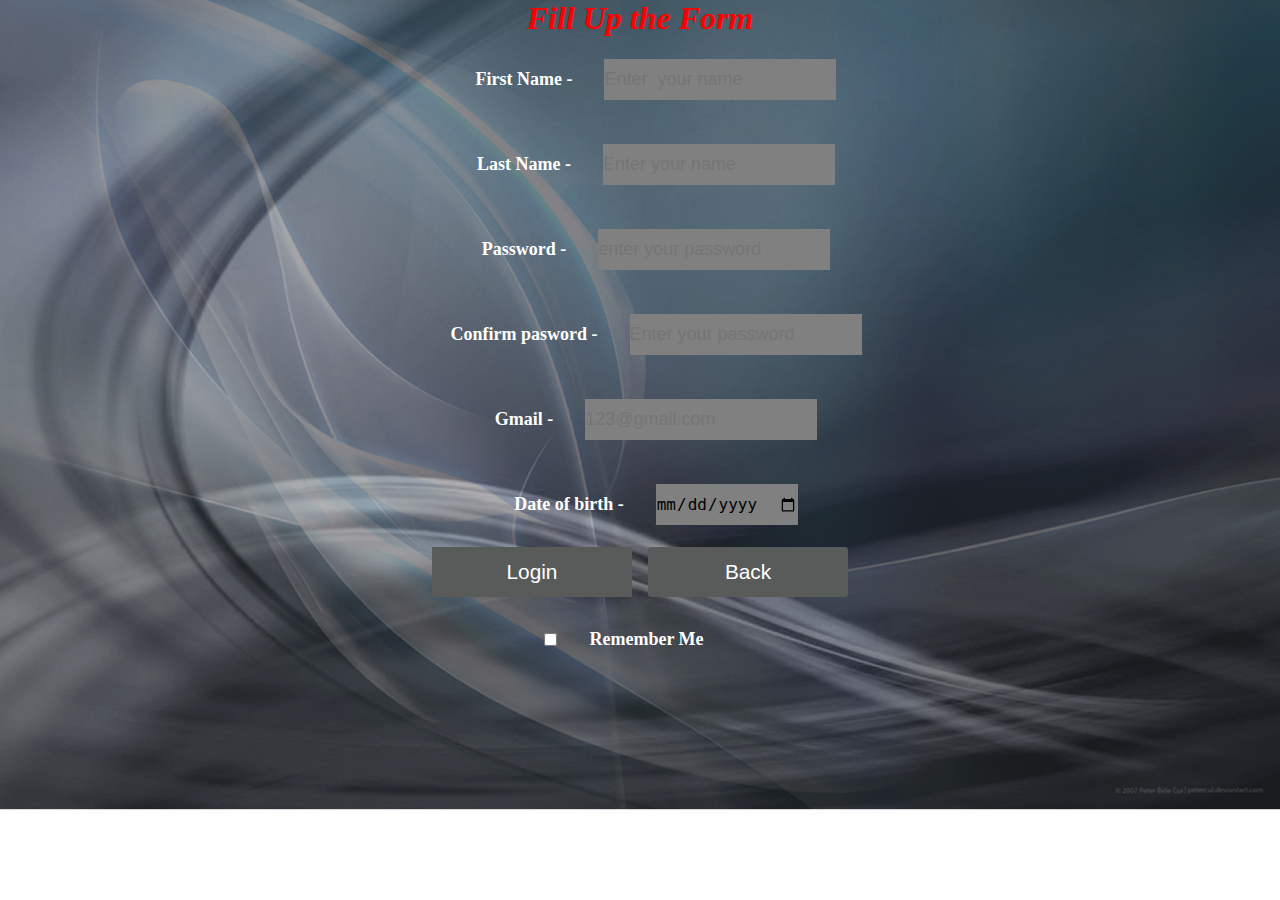
<file: explore-sign.html>
<!DOCTYPE html>
<html lang="en">

<head>
    <meta charset="UTF-8">
    <meta http-equiv="X-UA-Compatible" content="IE=edge">
    <meta name="viewport" content="width=device-width, initial-scale=1.0">
    <title>Document</title>
    <style>
        * {
            margin: 0;
            padding: 0;
        }

        .body {
            margin: 0;
            background-color: black;
            color: white;
        }
    </style>
    <link rel="stylesheet" href="CSS/sign-in.css">
</head>

<body class="container">

    <div class="error-msg" id="error-msg">
        This is error message
    </div>

    <h1 style="text-align: center; "> <i style="font-style: italic; color: red;"> Fill Up the Form </i></h1>
    <div class="login-page">

        <div class="login-box">
            <div> <label for="fname">First Name -</label></div>
            <div><input type="text" placeholder="Enter  your name" name="fname" id="fname-id" autocomplete="off"
                    required></div>
        </div>
        <div class="login-box">
            <div><label for="lname">Last Name -</label></div>
            <div><input type="text" placeholder="Enter your name" name="lname" id="lname-id" autocomplete="off"
                    required>
            </div>

        </div>

        <div class="login-box">
            <div><label for="password">Password -</label></div>
            <div><input type="password" placeholder="enter your password" name="pw" id="pw-id" required>
            </div>

        </div>

        <div class="login-box">
            <div>
                <label for="Password">Confirm pasword -</label>
            </div>
            <div>
                <input type="Password" placeholder="Enter your password" name="Password" id="cpw-id" required>
            </div>
        </div>

        <div class="login-box">
            <div>
                <label for="email">Gmail -</label>
            </div>
            <div>
                <input type="text" placeholder="123@gmail.com" name="email" id="email" autocomplete="off" required>
            </div>
        </div>

        <div class="login-box">
            <div>
                <label for="dob">Date of birth -</label>
            </div>
            <div>
                <input type="date" placeholder="" name="dob" id="dob">
            </div>
        </div>

        <div class="button-box">
            <input type="button" value="Login" class="login-button" onclick="loginaction()">
            <input type="button" value="Back" class="back-button" onclick="loginbackbutton()">

        </div>
        <div class="checkbox">
            <input type="checkbox" id="checkbox">
            <label for="remember-me">Remember Me</label></div>


    </div>




    <script src="JAVASCRIPT/explore.js"></script>
</body>


</html>
</file>
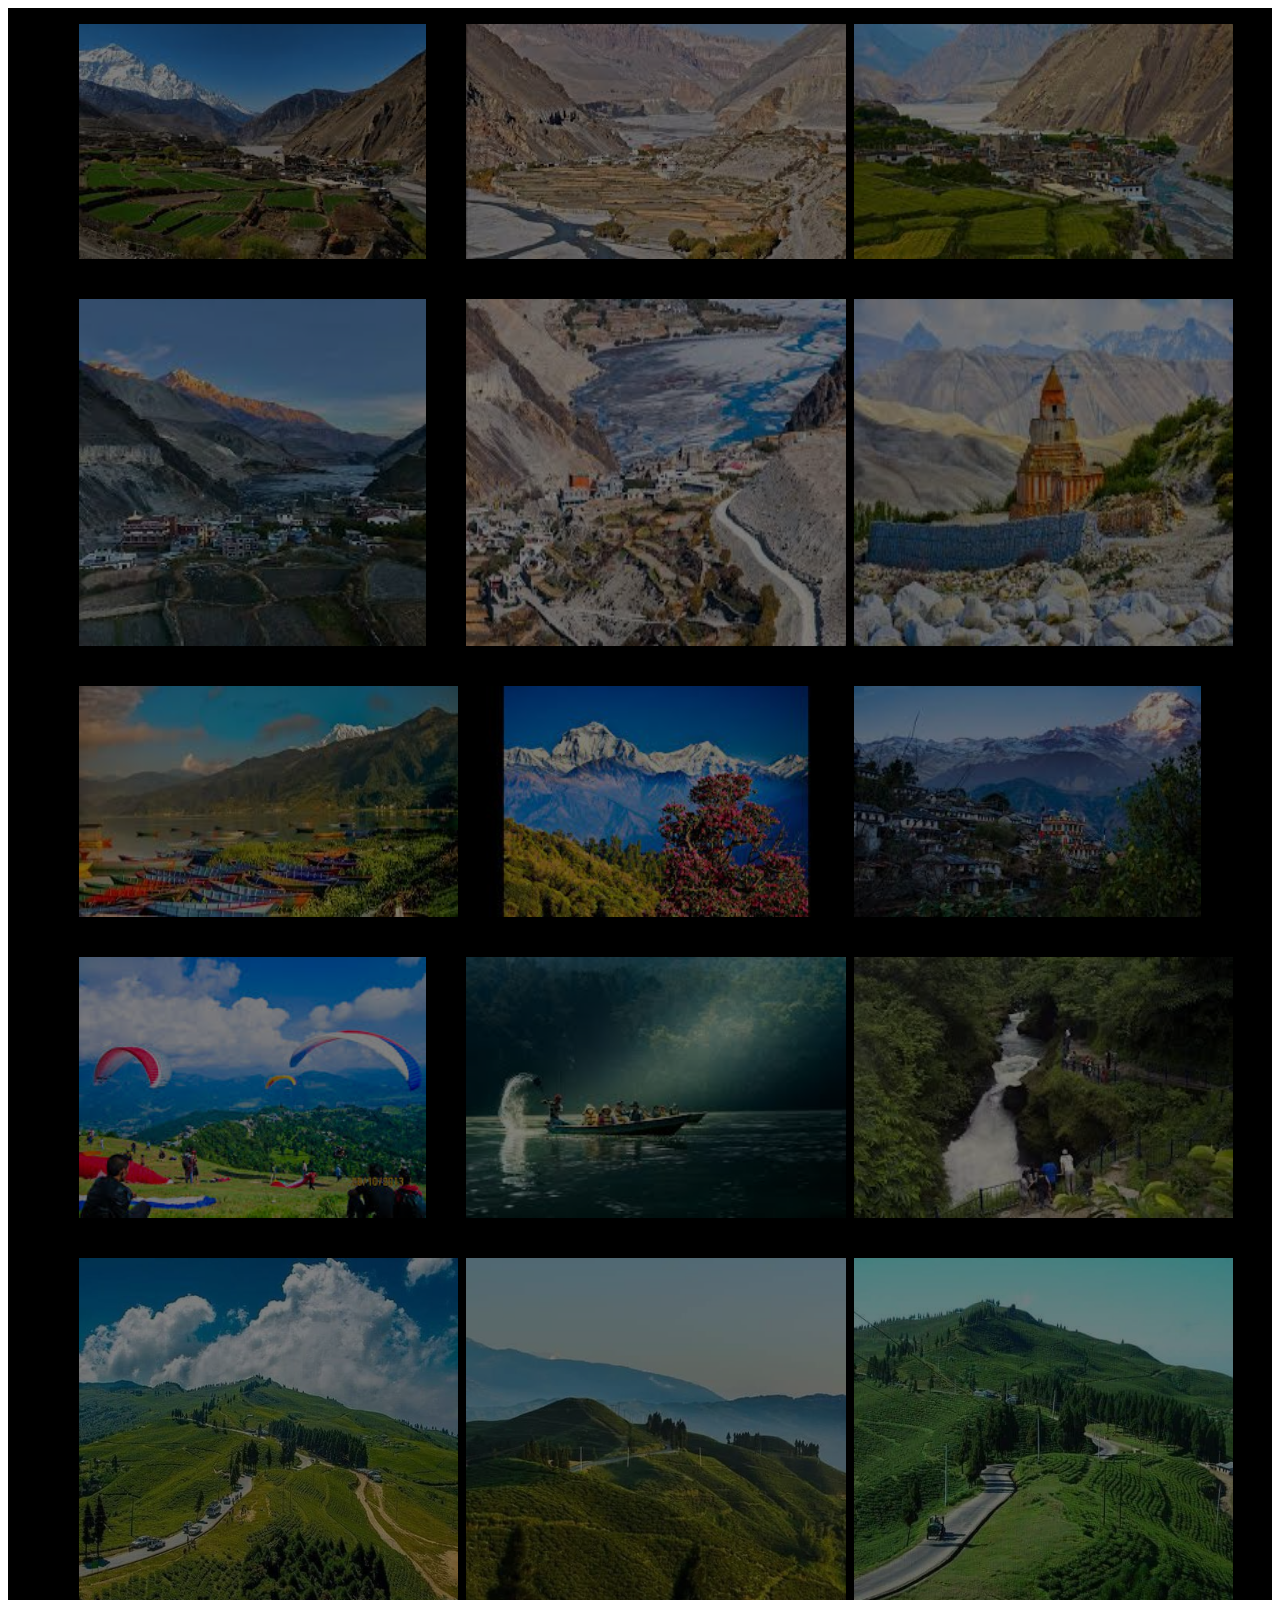
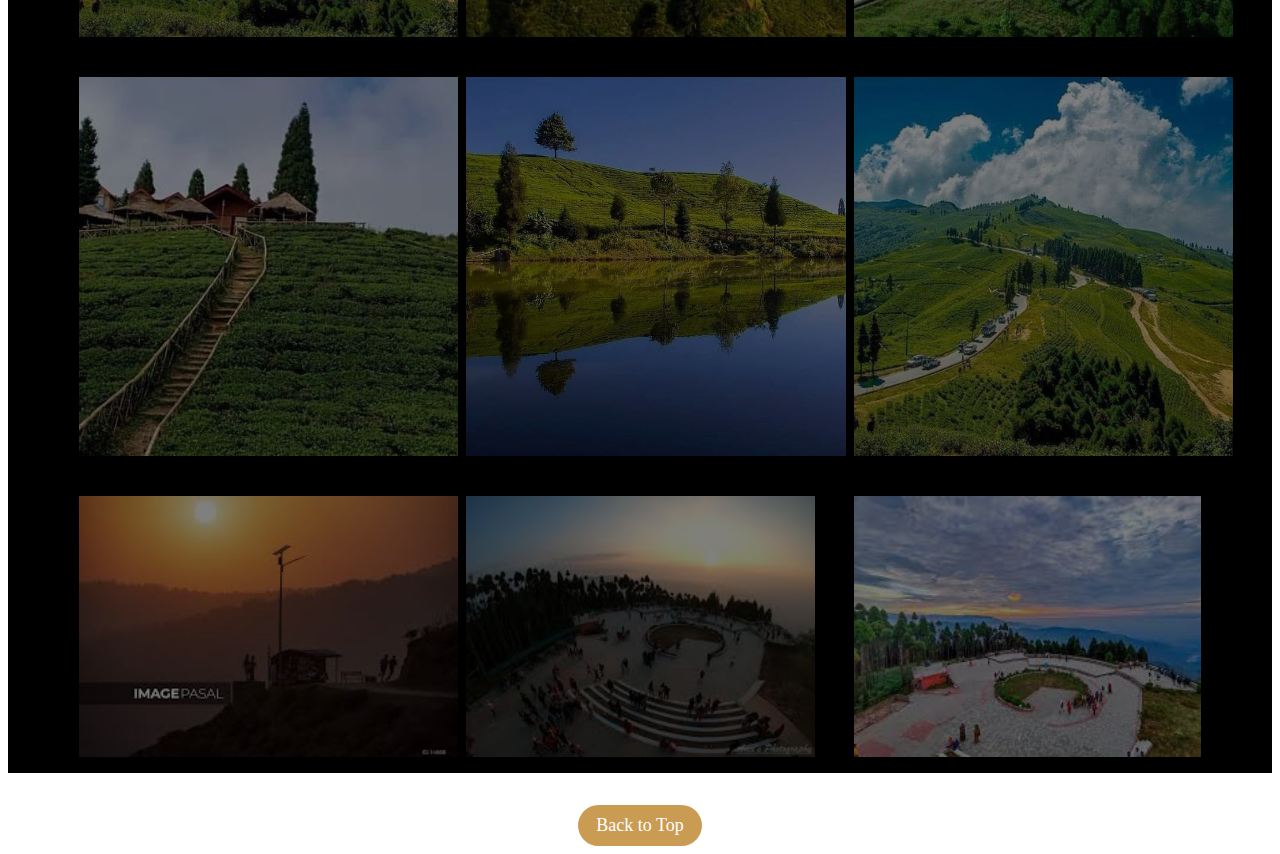
<file: image.html>
<!DOCTYPE html>
<html lang="en">

<head>
    <meta charset="UTF-8">
    <meta http-equiv="X-UA-Compatible" content="IE=edge">
    <meta name="viewport" content="width=device-width, initial-scale=1.0">
    <title>images</title>
    <link rel="stylesheet" href="CSS/ilam-pokhara-mustang.css">
</head>

<body>

    <div class="images">
        <div>
            <img src="places-image/mustang-01.jfif" alt="">
        </div>
        <div>
            <img src="places-image/mustang-02.jfif" alt="">
        </div>
        <div>
            <img src="places-image/mustang-03.jfif" alt="">
        </div>
        <div>
            <img src="places-image/mustang-04.jfif" alt="">
        </div>
        <div>
            <img src="places-image/mustang-05.jfif" alt="">
        </div>
        <div>
            <img src="places-image/mustang-06.jfif" alt="">
        </div>
        <div>
            <img src="places-image/pokhara-01.jfif" alt="">
        </div>
        <div>
            <img src="places-image/pokhara-02.jfif" alt="">
        </div>
        <div>
            <img src="places-image/pokhara-03.jfif" alt="">
        </div>
        <div>
            <img src="places-image/pokhara-04.jfif" alt="">
        </div>
        <div>
            <img src="places-image/pokhara-05.jfif" alt="">
        </div>
        <div>
            <img src="places-image/pokhara-06.jfif" alt="">
        </div>
        <div>
            <img src="places-image/ilam-01.jpg" alt="">
        </div>
        <div>
            <img src="places-image/ilam-02.jpg" alt="">
        </div>
        <div>
            <img src="places-image/ilam-03.jpg" alt="">
        </div>
        <div>
            <img src="places-image/ilam04.jpg" alt="">
        </div>
        <div>
            <img src="places-image/ilam-05.jpg" alt="">
        </div>
        <div>
            <img src="places-image/ilam-06.jpg" alt="">
        </div>
        <!-- <div>
            <img src="/places-image/ilam-07.jfif" alt="">
        </div> -->
        <div>
            <img src="/places-image/ilam-08.jfif" alt="">
        </div>
        <div>
            <img src="places-image/ilam-09.jfif" alt="">
        </div>
        <div>
            <img src="places-image/ilam-10.jfif" alt="">
        </div>


    </div>
    <div class="back-button-div"> <a href="index.html" class="back-button">Back to Top</a></div>
</body>

</html>
</file>
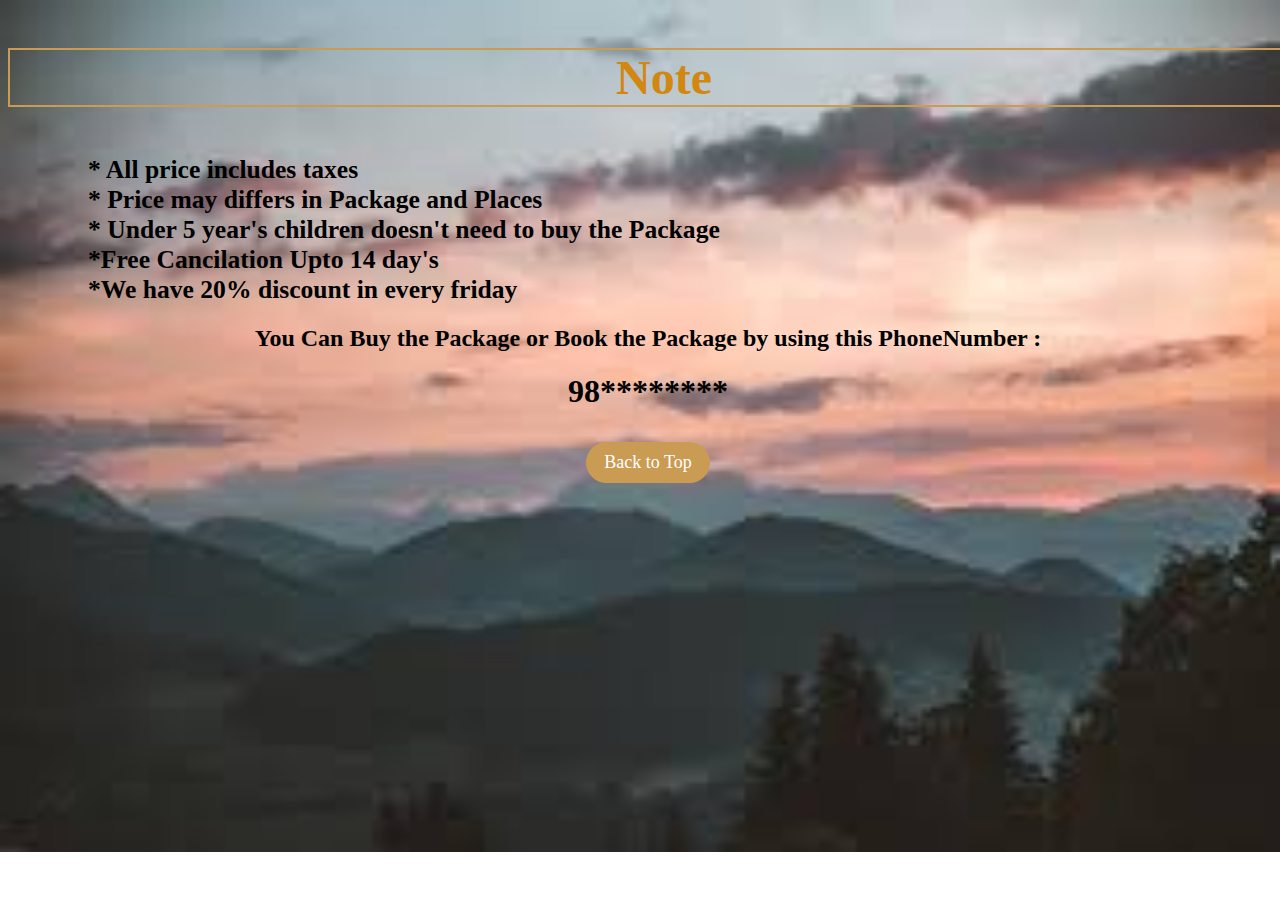
<file: price.html>
<!DOCTYPE html>
<html lang="en">

<head>
    <meta charset="UTF-8">
    <meta http-equiv="X-UA-Compatible" content="IE=edge">
    <meta name="viewport" content="width=device-width, initial-scale=1.0">
    <title>Price </title>
    <link rel="stylesheet" href="CSS/price.css">
</head>

<body>
    

    <div class="note">
     <p>Note</p>
     <span> * All price includes taxes</span> <br>
     <span> * Price may differs in Package and Places </span> <br>
     <span> * Under 5 year's  children doesn't need to buy the Package</span> <br>
     <span>*Free Cancilation Upto 14 day's</span> <br>
     <span>*We have 20% discount in every friday</span>

     <h2 style="text-align: center;">You Can Buy the Package or Book the Package by using this PhoneNumber : <br>
         </h2>
         <h1 style="text-align: center;">98********</h1>
     
    </div>
    <div class="back-button-div"> <a href="index.html" class="back-button">Back to Top</a></div>
    
</body>

</html>
</file>
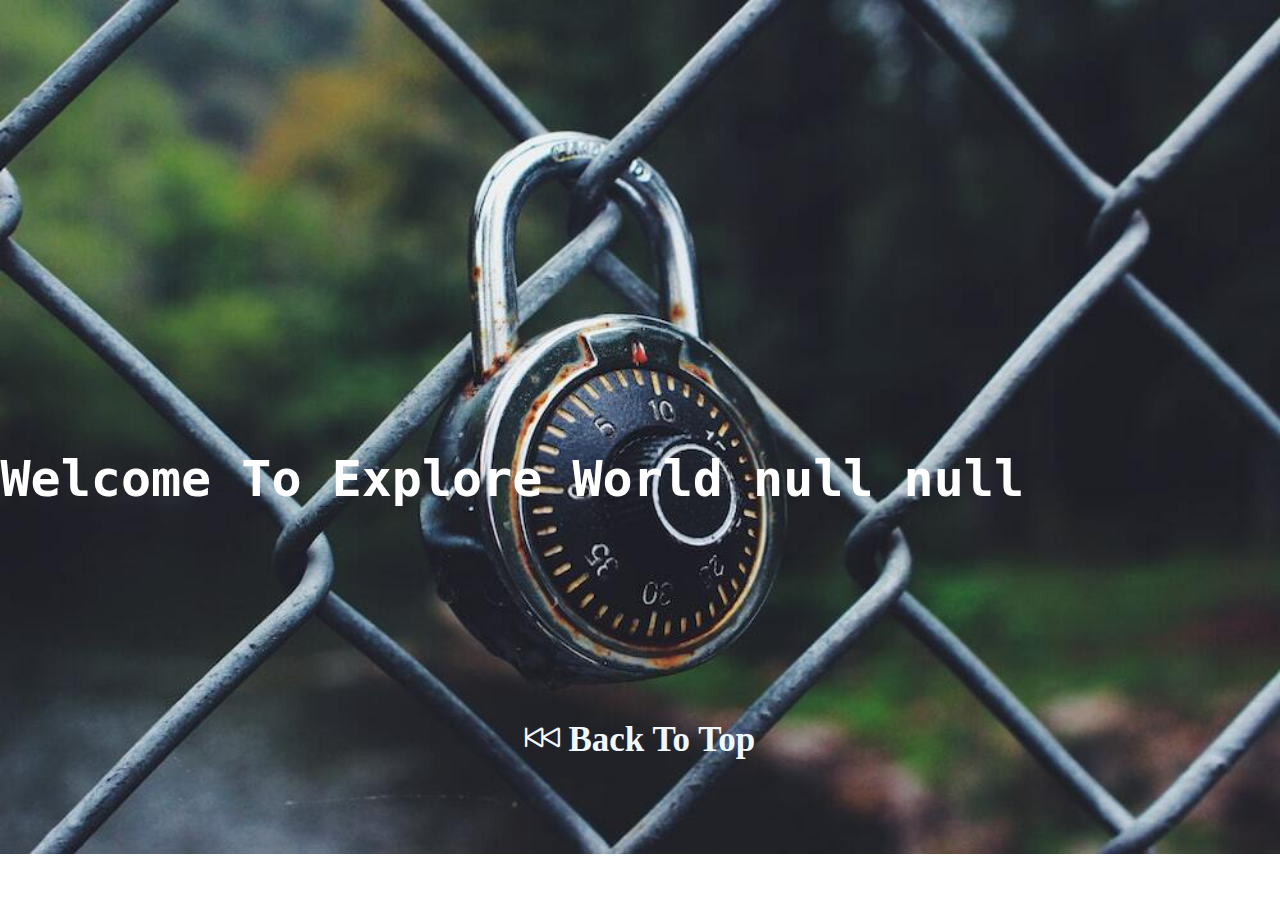
<file: welcome.html>
<!DOCTYPE html>
<html lang="en">

<head>
    <meta charset="UTF-8">
    <meta http-equiv="X-UA-Compatible" content="IE=edge">
    <meta name="viewport" content="width=device-width, initial-scale=1.0">
    <title>welcome</title>
    <link rel="stylesheet" href="CSS/welcome.css">
    <link rel="stylesheet" href="https://cdn.jsdelivr.net/npm/bootstrap-icons@1.10.3/font/bootstrap-icons.css">
</head>

<body style="text-align: center;">

    <div id="title-id">
        Welcome To Explore World
    </div>
    <div class="welcome-back-button">
        <a href="explore-sign.html"> <i class="bi bi-skip-backward"></i> Back To Top</a>
    </div>
    <script src="JAVASCRIPT/welcome.js"></script>

</body>

</html>
</file>
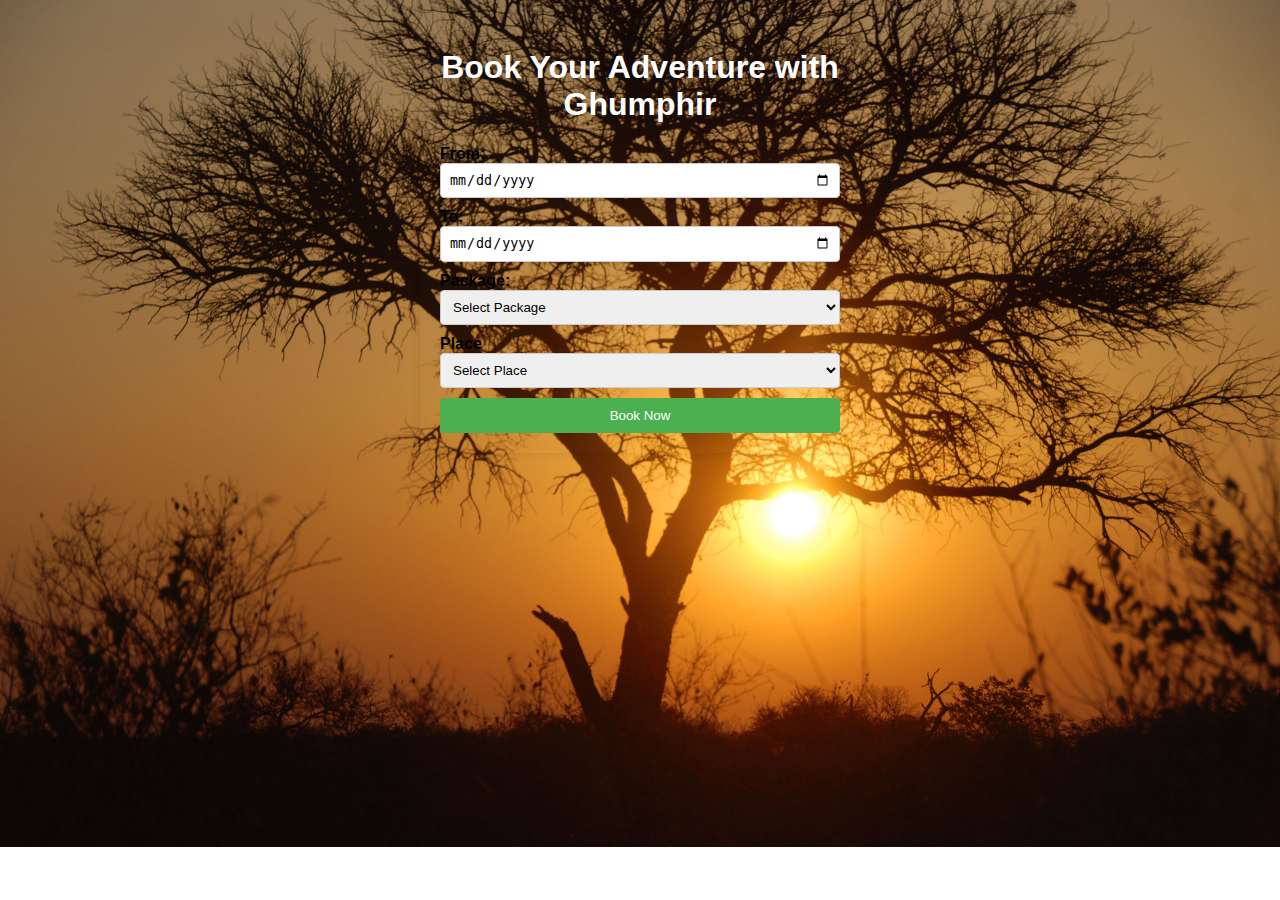
<file: Html/Booking-page.html>
<!DOCTYPE html>
<html lang="en">

<head>
  <meta charset="UTF-8">
  <meta http-equiv="X-UA-Compatible" content="IE=edge">
  <meta name="viewport" content="width=device-width, initial-scale=1.0">
  <title>Booking-page</title>
  <link rel="stylesheet" href="/CSS/Bookingpage.css">
</head>

<body>
  <div class="container">
    <h1>Book Your Adventure with Ghumphir</h1>
    <form id="bookingForm">
      <label for="fromDate">From:</label>
      <input type="date" id="fromDate" required>

      <label for="toDate">To:</label>
      <input type="date" id="toDate" required>

      <label for="package">Package:</label>
      <select id="package" required>
        <option value="">Select Package</option>
        <option value="family">Family Package</option>
        <option value="friends">Friends Package</option>
        <option value="couple">Couple Package</option>

      </select>
      <label for="place">Place</label>
      <select id="place" required>
        <option value="">Select Place</option>
        <option value="">Pokhara</option>
        <option value="">Mustang</option>
        <option value="">Ilam</option>
        <option value="">Custom</option>


      </select>

      <button type="submit">Book Now</button>
    </form>
  </div>

  <script>
    function handleFormSubmit(event) {
      event.preventDefault();


      const fromDate = document.getElementById("fromDate").value;
      const toDate = document.getElementById("toDate").value;
      const package = document.getElementById("package").value;
      const place = document.getElementById("place").value;


      // Display a success message
      alert("Booking successful!");

      // Reset the form
      document.getElementById("bookingForm").reset();
    }

    // Add event listener to the form's submit event
    document.getElementById("bookingForm").addEventListener("submit", handleFormSubmit);
  </script>
</body>

</html>
</file>
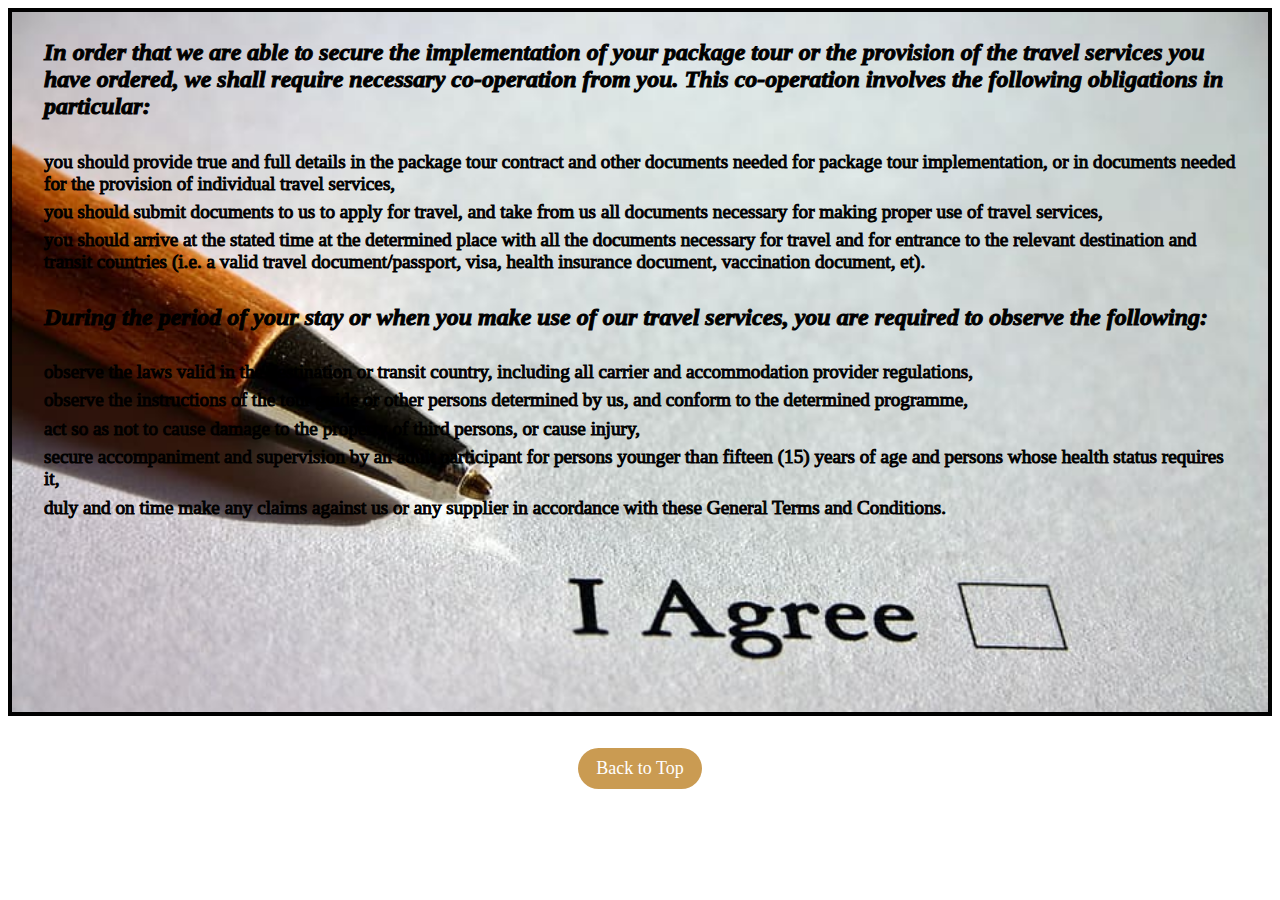
<file: Html/Terms&con.html>
<!DOCTYPE html>
<html lang="en">

<head>
    <meta charset="UTF-8">
    <meta http-equiv="X-UA-Compatible" content="IE=edge">
    <meta name="viewport" content="width=device-width, initial-scale=1.0">
    <title>Terms&conditions</title>
    <link rel="stylesheet" href="../CSS/Terms&conditions.css">
</head>

<body>
    <div class="terms">
        <p>In order that we are able to secure the implementation of your package tour or the provision of the travel
            services
            you have
            ordered, we shall require necessary co-operation from you. This co-operation involves the following
            obligations
            in
            particular:</p>
        <li> you should provide true and full details in the package tour contract and other
            documents needed for package tour implementation, or in documents needed
            for the provision of individual travel services,</li>
        <li> you should submit documents to us to apply for travel, and take from us all documents
            necessary for making proper use of travel services,</li>

        <li> you should arrive at the stated time at the determined place with all the documents necessary
            for travel and for entrance to the relevant destination and transit countries (i.e. a valid travel
            document/passport, visa, health insurance document, vaccination document, et).</li>

        <p>During the period of your stay or when you make use of our travel services, you are required to observe the
            following:</p>

        <li> observe the laws valid in the destination or transit country, including all carrier
            and accommodation provider regulations,</li>
        <li>  observe the instructions of the tour guide or other persons determined by us, and conform
            to the determined programme,</li>
        <li> act so as not to cause damage to the property of third persons, or cause injury,</li>
        <li> secure accompaniment and supervision by an adult participant for persons younger
            than fifteen (15) years of age and persons whose health status requires it,</li>
        <li>  duly and on time make any claims against us or any supplier in accordance
            with these General Terms and Conditions.</li>
    </div>

    
    <div class="back-button-div"> <a href="../index.html" class="back-button">Back to Top</a></div>
    










</body>

</html>
</file>
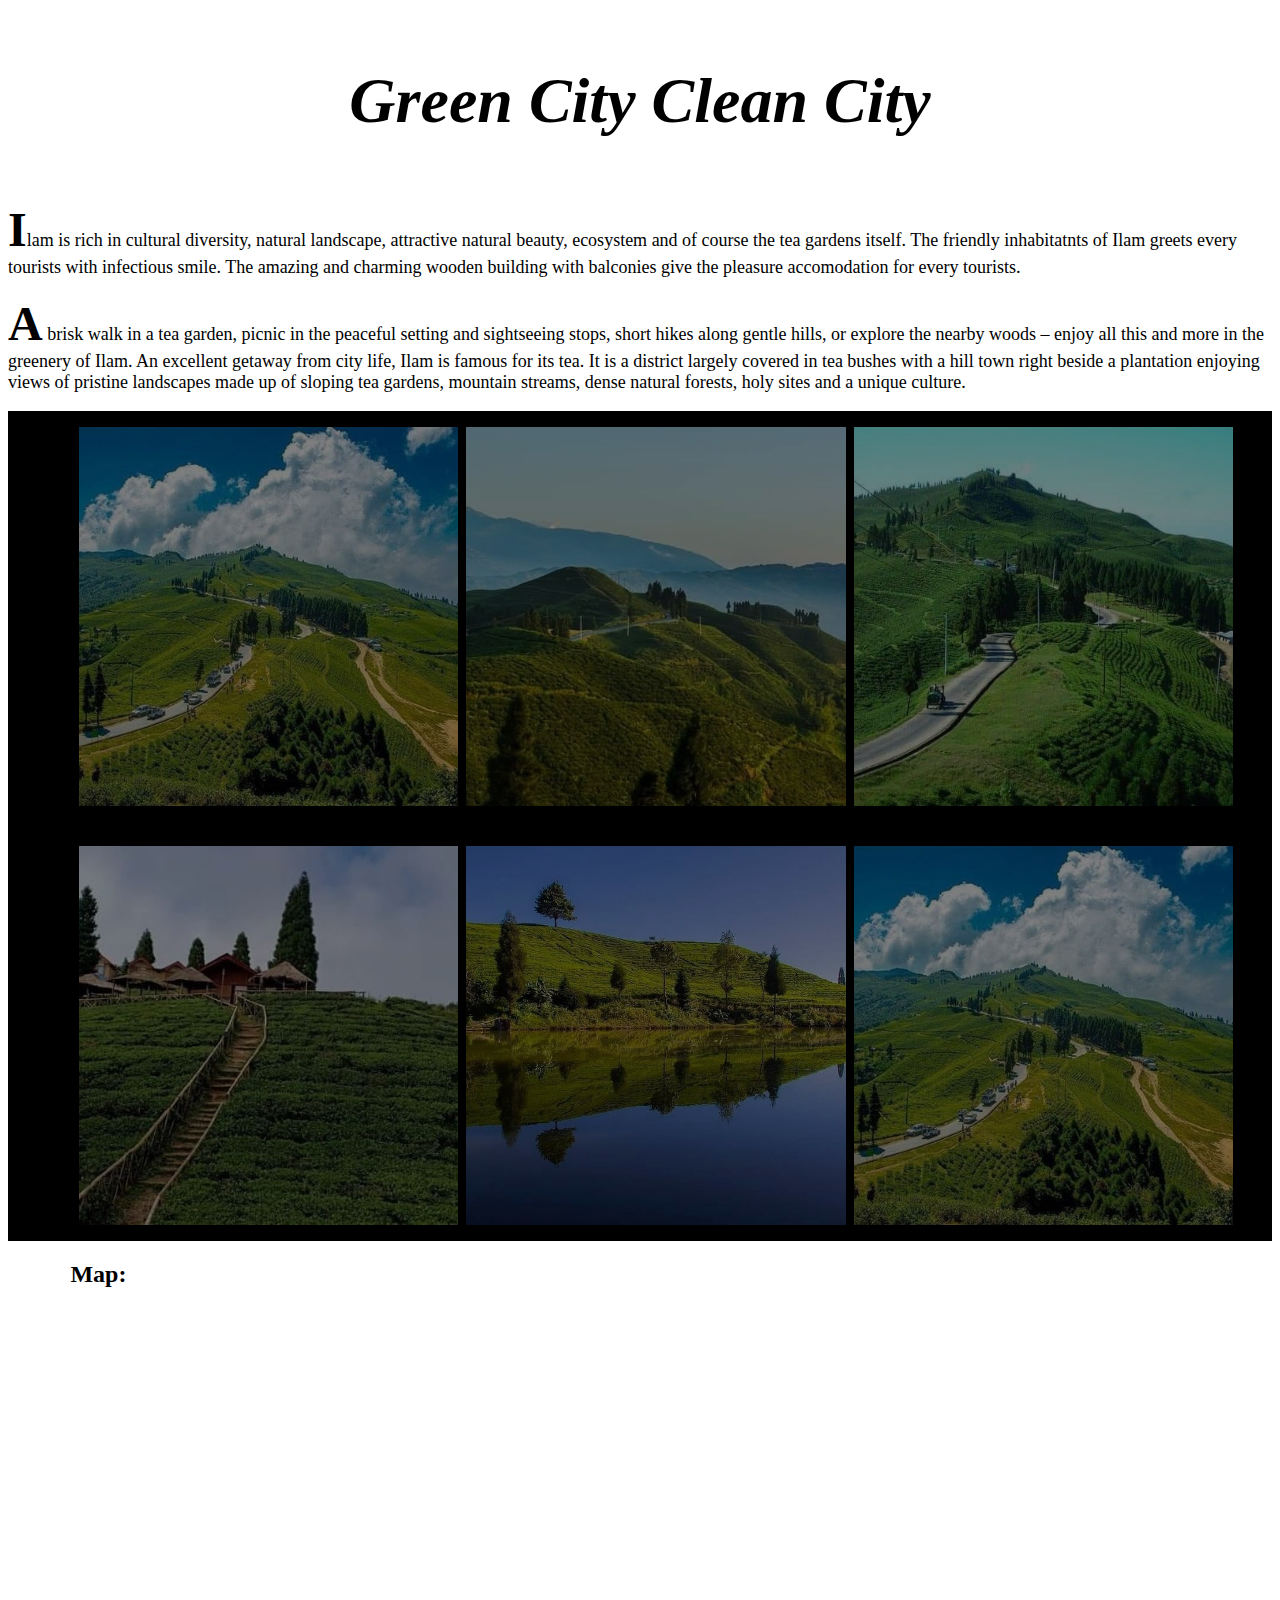
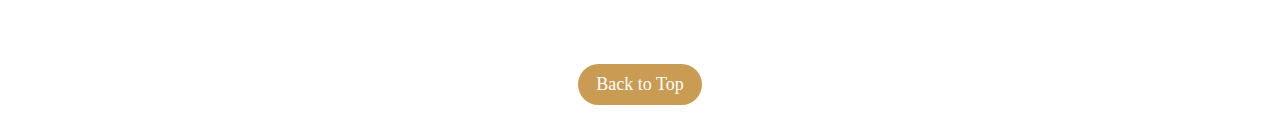
<file: places-html/ilam.html>
<!DOCTYPE html>
<html lang="en">

<head>
    <meta charset="UTF-8">
    <meta http-equiv="X-UA-Compatible" content="IE=edge">
    <meta name="viewport" content="width=device-width, initial-scale=1.0">
    <title>ilam</title>
    <link rel="stylesheet" href="../CSS/ilam-pokhara-mustang.css">
</head>

<body>
    <div class="container">

        <p>Green City Clean City</p>
        <div class="text">
            <p>
                Ilam is rich in cultural diversity, natural landscape, attractive natural beauty, ecosystem and of
                course
                the tea gardens itself. The friendly inhabitatnts of Ilam greets every tourists with infectious smile.
                The
                amazing and charming wooden building with balconies give the pleasure accomodation for every tourists.
            </p>

            <p>
                A brisk walk in a tea garden, picnic in the peaceful setting and sightseeing stops, short hikes along
                gentle hills, or explore the nearby woods – enjoy all this and more in the greenery of Ilam.

                An excellent getaway from city life, Ilam is famous for its tea. It is a district largely covered in tea
                bushes with a hill town right beside a plantation enjoying views of pristine landscapes made up of
                sloping tea gardens, mountain streams, dense natural forests, holy sites and a unique culture.
            </p>
        </div>

        <div class="images">
            <div>
                <img src="../places-image/ilam-01.jpg" alt="">
            </div>
            <div>
                <img src="../places-image/ilam-02.jpg" alt="">
            </div>
            <div>
                <img src="/places-image/ilam-03.jpg" alt="">
            </div>
            <div>
                <img src="../places-image/ilam04.jpg" alt="">
            </div>
            <div>
                <img src="../places-image/ilam-05.jpg" alt="">
            </div>
            <div>
                <img src="../places-image/ilam-06.jpg" alt="">
            </div>
        </div>


    </div>
    <div class="map">
        <h2>Map:</h2>
        <iframe
            src="https://www.google.com/maps/embed?pb=!1m18!1m12!1m3!1d14231.271136145739!2d87.9169636477885!3d26.909277458155234!2m3!1f0!2f0!3f0!3m2!1i1024!2i768!4f13.1!3m3!1m2!1s0x39e5c3933be14d23%3A0x90060622ff0776f8!2sIlam%2057300%2C%20Nepal!5e0!3m2!1sen!2sjp!4v1678076916008!5m2!1sen!2sjp"
            width="600" height="450" style="border:0;" allowfullscreen="" loading="lazy"
            referrerpolicy="no-referrer-when-downgrade"></iframe>
    </div>

    <div class="back-button-div"> <a href="../index.html" class="back-button">Back to Top</a></div>



</body>

</html>
</file>
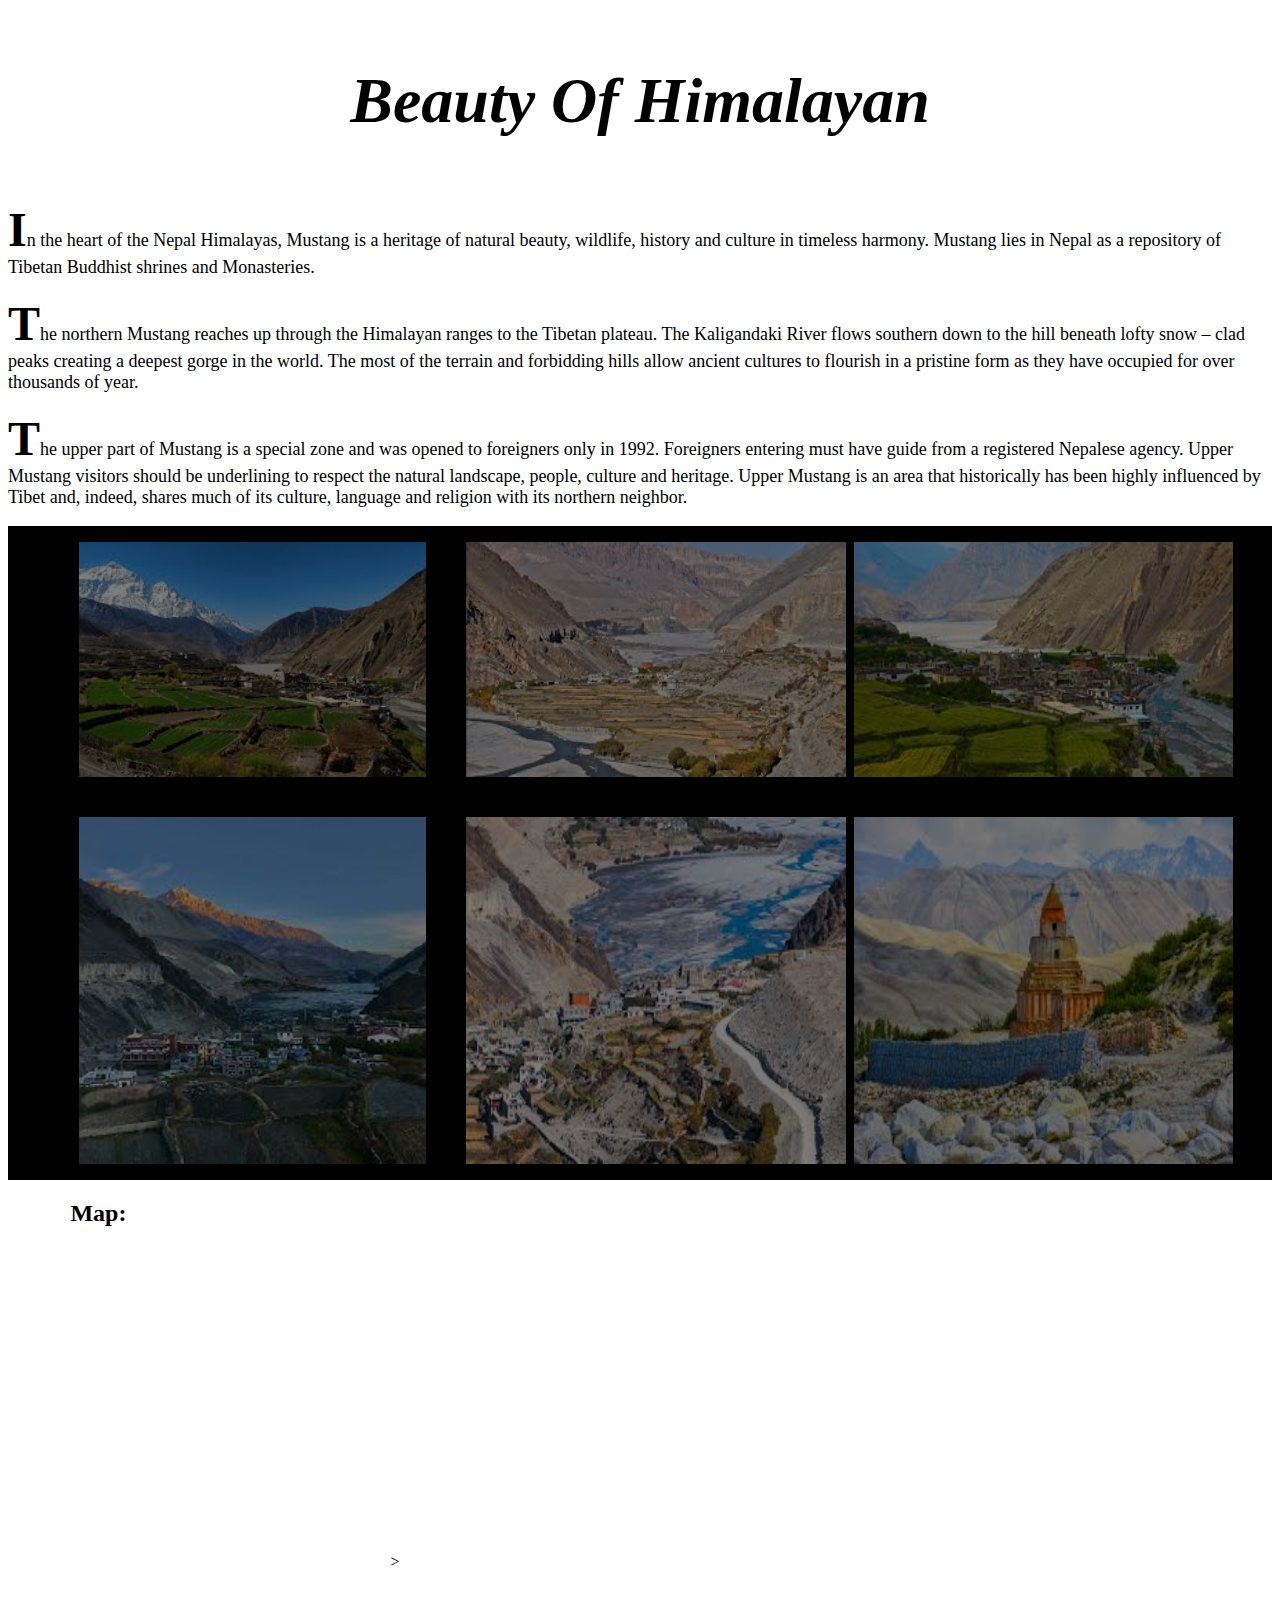
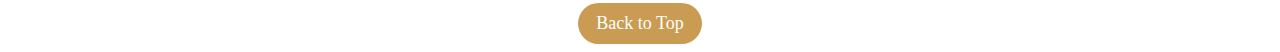
<file: places-html/mustang.html>
<!DOCTYPE html>
<html lang="en">

<head>
    <meta charset="UTF-8">
    <meta http-equiv="X-UA-Compatible" content="IE=edge">
    <meta name="viewport" content="width=device-width, initial-scale=1.0">
    <title>Mustang</title>
    <link rel="stylesheet" href="/CSS/ilam-pokhara-mustang.css">
</head>

<body>
    <div class="container">

        <p>Beauty Of Himalayan</p>
        <div class="text">
            <p>
                In the heart of the Nepal Himalayas, Mustang is a heritage of natural beauty, wildlife, history and
                culture in timeless harmony. Mustang lies in Nepal as a repository of Tibetan Buddhist shrines and
                Monasteries.
            </p>

            <p>
                The northern Mustang reaches up through the Himalayan ranges to the Tibetan plateau. The Kaligandaki
                River flows southern down to the hill beneath lofty snow – clad peaks creating a deepest gorge in the
                world. The most of the terrain and forbidding hills allow ancient cultures to flourish in a pristine
                form as they have occupied for over thousands of year.
            </p>
            <p>
                The upper part of Mustang is a special zone and was opened to foreigners only in 1992. Foreigners
                entering must have guide from a registered Nepalese agency. Upper Mustang visitors should be underlining
                to respect the natural landscape, people, culture and heritage. Upper Mustang is an area that
                historically has been highly influenced by Tibet and, indeed, shares much of its culture, language and
                religion with its northern neighbor.

            </p>
        </div>

        <div class="images">
            <div>
                <img src="/places-image/mustang-01.jfif" alt="">
            </div>
            <div>
                <img src="/places-image/mustang-02.jfif" alt="">
            </div>
            <div>
                <img src="/places-image/mustang-03.jfif" alt="">
            </div>
            <div>
                <img src="/places-image/mustang-04.jfif" alt="">
            </div>
            <div>
                <img src="/places-image/mustang-05.jfif" alt="">
            </div>
            <div>
                <img src="/places-image/mustang-06.jfif" alt="">
            </div>
        </div>
        <div class="map">
            <h2>Map:</h2>
            <iframe
                src="https://www.google.com/maps/embed?pb=!1m18!1m12!1m3!1d893779.8466587743!2d83.30311934609763!3d28.94800844262379!2m3!1f0!2f0!3f0!3m2!1i1024!2i768!4f13.1!3m3!1m2!1s0x39be6c7eb19f2ab7%3A0x2c40a8c5a03d3c04!2sMustang%2C%20Nepal!5e0!3m2!1sen!2sjp!4v1678154450458!5m2!1sen!2sjp"
                width="600" height="450" style="border:0;" allowfullscreen="" loading="lazy"
                referrerpolicy="no-referrer-when-downgrade"></iframe>>
        </div>

    </div>
    <div class="back-button-div"> <a href="../index.html" class="back-button">Back to Top</a></div>




</body>

</html>
</file>
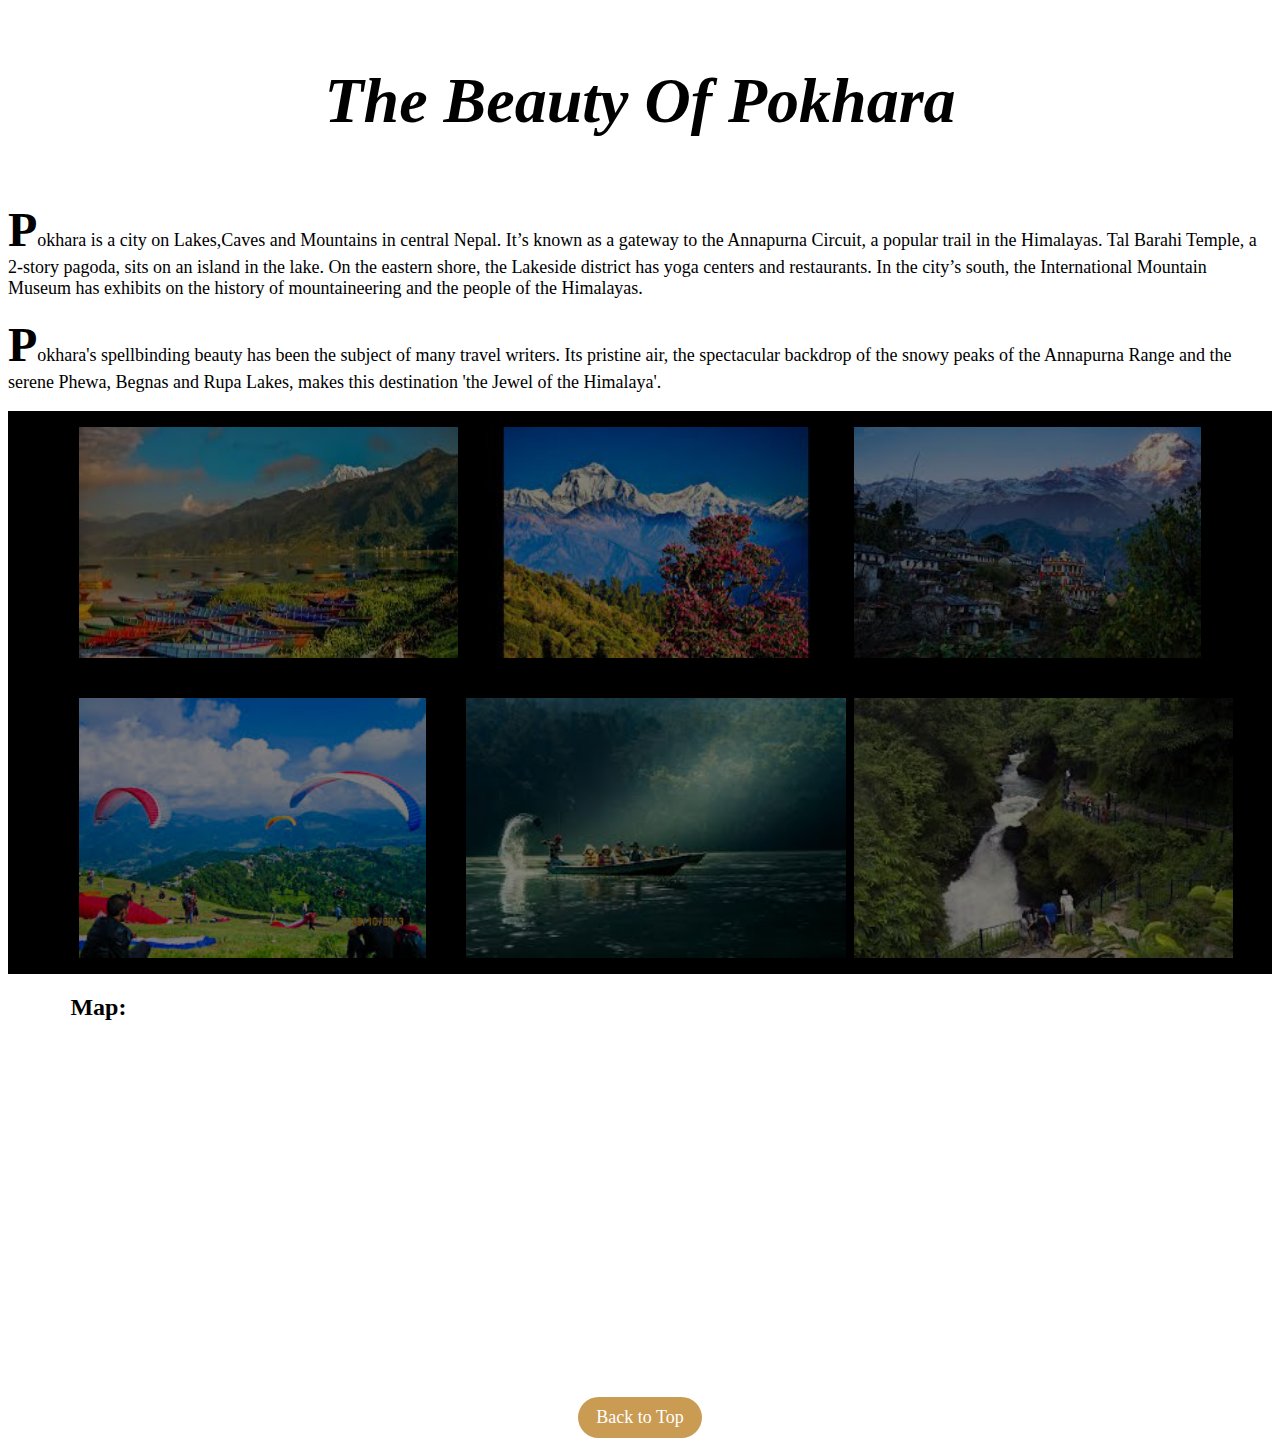
<file: places-html/pokhara.html>
<!DOCTYPE html>
<html lang="en">

<head>
    <meta charset="UTF-8">
    <meta http-equiv="X-UA-Compatible" content="IE=edge">
    <meta name="viewport" content="width=device-width, initial-scale=1.0">
    <title>Pokhara</title>
    <link rel="stylesheet" href="/CSS/ilam-pokhara-mustang.css">
</head>

<body>
    <div class="container">

        <p>The Beauty Of Pokhara</p>
        <div class="text">
            <p>
                Pokhara is a city on Lakes,Caves and Mountains in central Nepal. It’s known as a gateway to the
                Annapurna Circuit, a popular trail in the Himalayas. Tal Barahi Temple, a 2-story pagoda, sits on an
                island in the lake. On the eastern shore, the Lakeside district has yoga centers and restaurants. In the
                city’s south, the International Mountain Museum has exhibits on the history of mountaineering and the
                people of the Himalayas.
            </p>

            <p>
                Pokhara's spellbinding beauty has been the subject of many travel writers. Its pristine air, the
                spectacular backdrop of the snowy peaks of the Annapurna Range and the serene Phewa, Begnas and Rupa
                Lakes, makes this destination 'the Jewel of the Himalaya'.
            </p>
        </div>

        <div class="images">
            <div>
                <img src="/places-image/pokhara-01.jfif" alt="">
            </div>
            <div>
                <img src="/places-image/pokhara-02.jfif" alt="">
            </div>
            <div>
                <img src="/places-image/pokhara-03.jfif" alt="">
            </div>
            <div>
                <img src="/places-image/pokhara-04.jfif" alt="">
            </div>
            <div>
                <img src="/places-image/pokhara-05.jfif" alt="">
            </div>
            <div>
                <img src="/places-image/pokhara-06.jfif" alt="">
            </div>

        </div>

        <div class="map">
            <h2>Map:</h2>
            <iframe
                src="https://www.google.com/maps/embed?pb=!1m18!1m12!1m3!1d224976.70008035397!2d83.68597915816932!3d28.22975861943484!2m3!1f0!2f0!3f0!3m2!1i1024!2i768!4f13.1!3m3!1m2!1s0x3995937bbf0376ff%3A0xf6cf823b25802164!2sPokhara%2C%20Nepal!5e0!3m2!1sen!2sjp!4v1678154498851!5m2!1sen!2sjp"
                width="600" height="450" style="border:0;" allowfullscreen="" loading="lazy"
                referrerpolicy="no-referrer-when-downgrade"></iframe>
        </div>
    </div>
    <div class="back-button-div"> <a href="../index.html" class="back-button">Back to Top</a></div>



</body>

</html>
</file>
<file: CSS/sign-in.css>
.button-box{
    display: flex;
   gap: 1rem;
    justify-content: center;
    justify-content: space-between;
}

.container{
    
   background-image: url(/images/login-page.png);
    color: white;
    height: 400px;
    background-repeat: no-repeat;
    background-size: cover;
    
}


.login-button {
    background-color: rgb(89, 91, 91);
    font-size: 1.3rem;
   
    
    color: white;
    text-align: center;
    flex: 999;
    flex-direction: row;
    width: 200px;
    height: 50px;
  
}

.back-button {
    background-color: rgb(89, 91, 91);
    font-size: 1.3rem;
    border-radius: 3px;
    border-color: solid white 2px;
    color: white;
    width: 200px;
    height: 50px;
text-align: center;
    flex: 999;
    flex-direction: left;

}

.login-button:hover {
    background-color: transparent;
    transition: 1s;
}

.back-button:hover {
    background-color: transparent;
    transition: 1s;
}

label {
    font-weight: bolder;
    font-size: large;
    color: white;
    display: flex;
    flex-direction: row;
    text-align: center;
   padding: 2rem;
   

}
#checkbox{
    background-color: white;
}
.checkbox{
    display: flex;
    justify-content: center;
    flex-direction: row;
    font-size: larger;
}


input {
    padding: 0.6rem 0rem;
    color: black;
    border: 2px solid black;
    font-size: large;
    background-color: grey;
    border-style: hidden;
    flex-direction: row;
   
   

}

.login-page {
    display: flex;
  align-items: center;
  flex-direction: column;
   
    
}

.login-box {
    color: white;
    display: flex;
    flex-direction: row;
    justify-content: center;
    align-items: center;
}

.error-msg {
    display: none;
    position: fixed;
    width: 100%;
    text-align: center;

    padding: 2rem;


    top: 50%;

    transform: translateY(-50%);

    color: black;

    background-color: rgb(176, 173, 174);
    opacity: calc(40%);
}

.error-msg.show {
    display: block;
}
</file>
<file: CSS/ilam-pokhara-mustang.css>
.container>p {
    font-size: 4rem;
    font-weight: bolder;
    font-style: italic;
    text-align: center;
    

}

.text>p {

    font-size: large;

}

.text>p::first-letter {
    font-size: 3rem;
    font-weight: bold;
}
/* image html css starts */
.images {
    display: flex;
    flex-direction: row;
background-color: black;
    flex-wrap: wrap;

    justify-content: center;
    gap: .5rem;

}

.images>div {
    flex: 0 0 30%;
    display: flex;
   
   
}

.images>div>img {
    width: 100%;
    margin: 1rem;
    opacity: .5;
    flex: 1;
    filter: brightness(100%) saturate(100%);
    
}
.images>div>img:hover{
    transform: scale(1.1);
    transition: .5s;
    border-radius: 10px;
    opacity: 1;
    
}


.back-button-div {
    text-align: center;
    
    margin-top: 2rem;
}

.back-button {
    display: inline-block;
    border-radius: 30px;
    background-color: #ca9b52;
    border: 2px solid transparent;
    text-decoration: none;
    font-size: large;
    color: white;
    padding: .5rem 1rem;
    
}
iframe{
    height: 20rem;
    width: 20rem;
}
.map{
    padding-left: 3.9rem;
}
.back-button-div {
    text-align: center;
    
    margin-top: 2rem;
}

.back-button {
    display: inline-block;
    border-radius: 30px;
    background-color: #ca9b52;
    border: 2px solid transparent;
    text-decoration: none;
    font-size: large;
    color: white;
    padding: .5rem 1rem;
}
</file>
<file: CSS/price.css>
body {
    background-image: url(../images/price.jfif );
    width: 100%;
    height: 548px;
    background-repeat: no-repeat;
    background-size: cover;
}



.total-amt {
    display: flex;
    /* background-color: #000000; */
    /* height: 30vh; */
    flex-direction: row;
    color: #d18710;
    padding: 1rem;
    font-weight: bold;
    
}
.total-amt>p{
    font-size: 1.5rem;
    font-weight: bolder;
    color: white;
    border: 2px solid #7a7979;
    background-color: #ca9b52;
    padding: 5px;
    border-radius: 3px;
}



.people {
    display: flex;
    flex: 3;
    gap: 1rem;
    align-items: center;
    justify-content: center;
}

.price {
    display: flex;
    flex: 2;
    gap: .7rem;
    align-items: center;
}

.price>input {
    height: 1rem;
}

.price>label {
    display: inline-block;
    bottom: 50%;

}

.calculate-button {
    flex: 1;
    color: black;
    padding: .7rem;
    border-radius: 1rem;
    font-weight: bold;
    padding-top: 1.5rem;


}

.calculate-button>input {
    padding-right: 3rem;

}

input {
    background-color: #ca9b52;
    color: white;
    padding: 10px;
    border-radius: 1rem;
    border: 2px solid #7a7979;
}

.note>p{
    font-size: 3rem;
    font-weight: bolder;
    padding-left: 2rem;
    border: 2px solid #ca9b52;
    color: #d18710;
    text-align: center;
}
span{
    font-size: 1.6rem;
    font-weight: bolder;
    padding: 2rem 5rem;
    
}
.back-button-div {
    text-align: center;
    
    margin-top: 2rem;
}

.back-button {
    display: inline-block;
    border-radius: 30px;
    background-color: #ca9b52;
    border: 2px solid transparent;
    text-decoration: none;
    font-size: large;
    color: white;
    padding: .5rem 1rem;
}
</file>
<file: CSS/welcome.css>
.welcome-back-button>a{
    text-decoration: none;
    font-size: 35px;
    height: 20px;
    font-weight: bolder;
   top: 80%;
   position: absolute;
   left: 50%;
   transform: translateX(-50%);
   color: aliceblue;

}
body{
    background-image: url(/images/welcome.jpg);
    background-repeat: no-repeat;
    background-size: cover;
}
#title-id{
    font-size: 50px;
    font-weight: bolder;
    font-family: monospace;
     top: 50%;
     right: 20%;  
     position: absolute;
     text-align: center;
     color: white;


}
</file>
<file: CSS/Bookingpage.css>
body {
    font-family: Arial, sans-serif;
    background-color: transparent;
    background-image: url(/images/booking\ background\ image.jpg);
    background-size: cover;
    background-repeat: no-repeat;
  }

  .container {
    max-width: 400px;
    margin: 0 auto;
    padding: 20px;
    background-color: transparent;
    border-radius: solid 5px rgb(161, 26, 26) ;
    box-shadow: 0 0 10px rgba(0, 0, 0, 0.1);
  }

  h1 {
    text-align: center;
    color: white;
    
   
  }

  label {
    font-weight: bold;
  }

  input[type="date"],
  select {
    width: 100%;
    padding: 8px;
    margin-bottom: 10px;
    border: 1px solid #ccc;
    border-radius: 4px;
    box-sizing: border-box;
  }

  button {
    background-color: #4caf50;
    color: #fff;
    padding: 10px 20px;
    border: none;
    border-radius: 4px;
    cursor: pointer;
    width: 100%;
  }
</file>
<file: CSS/Terms&conditions.css>
.terms{
    height: 700px;
    border: 4px solid black;
    background-image: url(../images/terms&condition.jpg);
    background-repeat: no-repeat;
    background-size: cover;
  color: black;
  position: relative;
 
    
}


.terms>p{
    font-style: italic;
    font-weight: bolder;
    font-size: 1.5rem;
    padding: 0.2rem 2rem;
    -webkit-text-stroke: 1px black;
}
.terms>li{
    font-size: 1.2rem;
    padding: 0.2rem 2rem;
    -webkit-text-stroke: 1px black;
    
}
.back-button-div {
    text-align: center;
    
    margin-top: 2rem;
}

.back-button {
    display: inline-block;
    border-radius: 30px;
    background-color: #ca9b52;
    border: 2px solid transparent;
    text-decoration: none;
    font-size: large;
    color: white;
    padding: .5rem 1rem;
}
</file>
